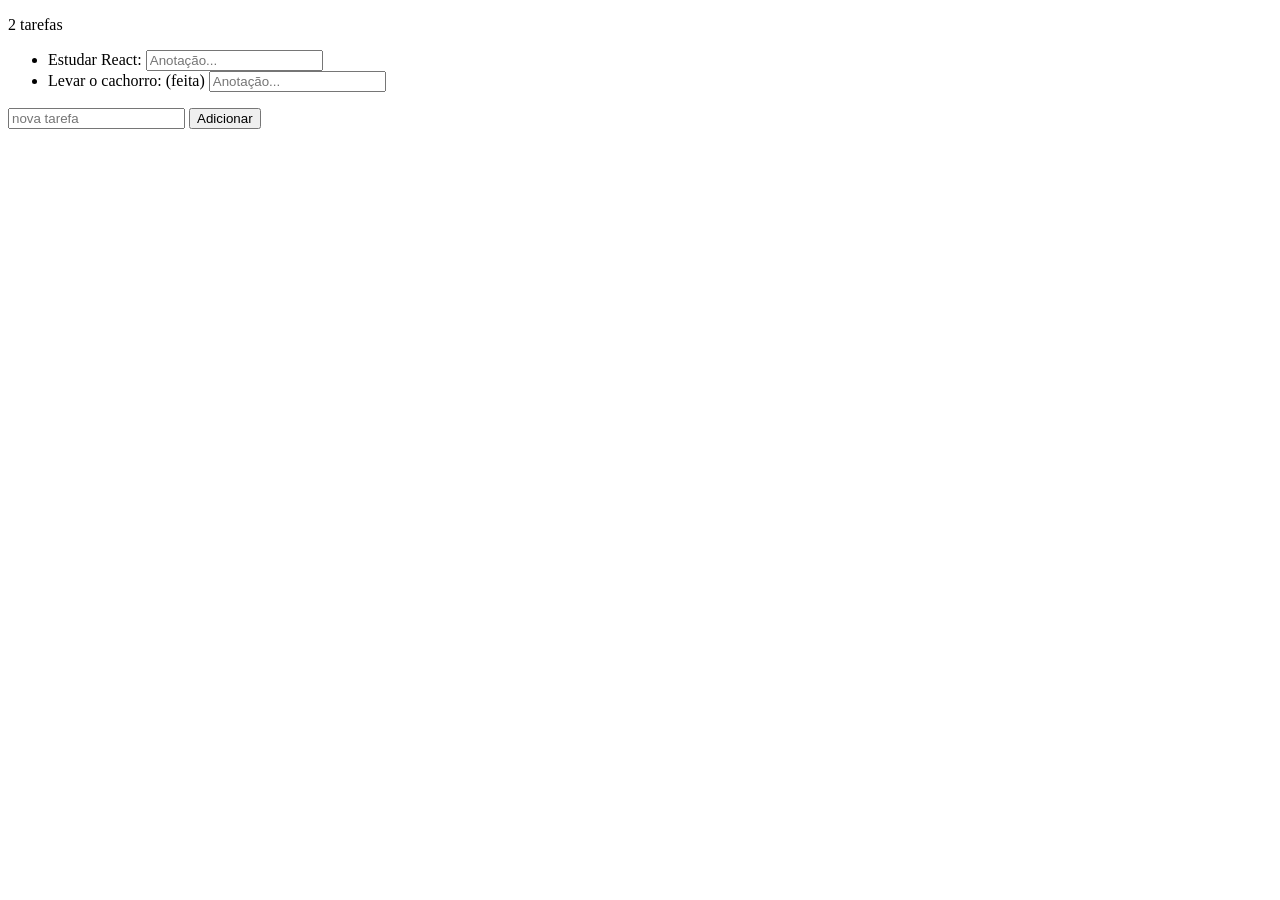
<file: emanuel.estudos/aula03/index.html>
<!DOCTYPE html>
<html lang="pt-BR">
<head>
  <meta charset="UTF-8">
  <title>Laboratório JS Puro - Aula 03</title>
</head>
<body>
  <p id="contador"></p>
  <ul id="lista"></ul>
  <input id="novo" placeholder="nova tarefa">
  <button id="add">Adicionar</button>

  <script>
    let tarefas = [
      { id: 1, texto: "Estudar React: ", feita: false },
      { id: 2, texto: "Levar o cachorro: ", feita: true }
    ];

    function desenhar() {
      const ul = document.getElementById("lista");
      ul.innerHTML = "";
      for (const t of tarefas) {
        const li = document.createElement("li");
        li.textContent = t.texto + (t.feita ? "(feita) " : "");
        
        const inputInterno = document.createElement("input");
        inputInterno.placeholder = "Anotação...";
        li.appendChild(inputInterno);

        ul.appendChild(li);
      }
      document.getElementById("contador").textContent = tarefas.length + " tarefas";
    }

    document.getElementById("add").addEventListener("click", () => {
      const input = document.getElementById("novo");
      if (input.value.trim() === "") return;
      tarefas.push({ id: Date.now(), texto: input.value, feita: false });
      input.value = "";
      desenhar();
    });

    desenhar();
  </script>
</body>
</html>
</file>
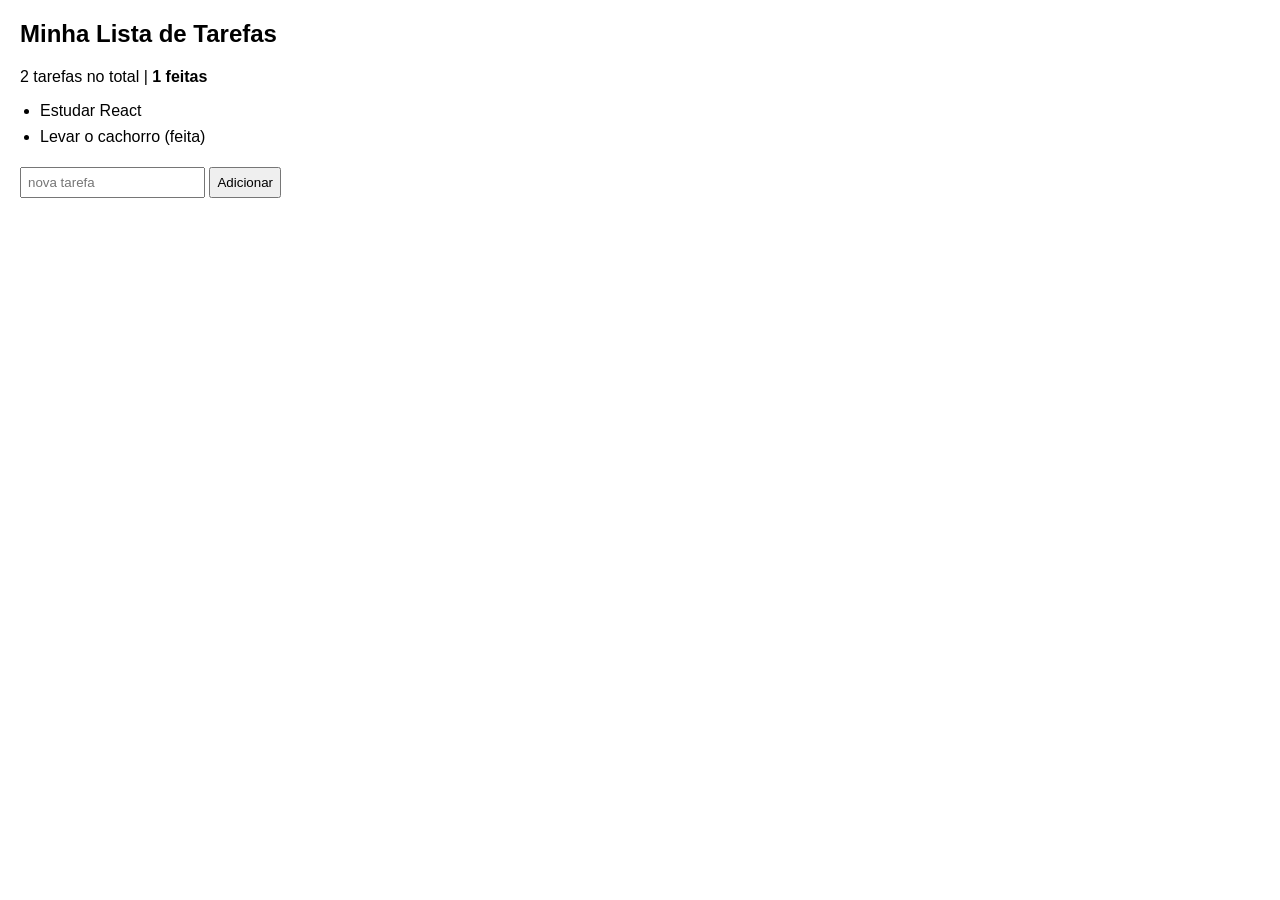
<file: arthur/estudos/AULA 03/INDEX.HTML>
<!DOCTYPE html>
<html lang="pt-BR">
<head>
    <meta charset="UTF-8">
    <meta name="viewport" content="width=device-width, initial-scale=1.0">
    <title>Aula 03 - Laboratório</title>
    <style>
        body { font-family: Arial, sans-serif; margin: 20px; max-width: 500px; }
        ul { padding-left: 20px; }
        li { margin-bottom: 8px; }
        input, button { padding: 6px; margin-top: 5px; }
        .aviso-vazio { color: orange; font-weight: bold; }
    </style>
</head>
<body>
    <h2>Minha Lista de Tarefas</h2>
    
    <p id="contador"></p>
    
    <!-- EXPERIMENTO 4: Se quiser quebrar a cola, mude o id abaixo para id="listaTarefas" -->
    <ul id="lista"></ul>
    
    <input id="novo" placeholder="nova tarefa">
    <button id="add">Adicionar</button>

    <script>
        let tarefas = [
            { id: 1, texto: "Estudar React", feita: false },
            { id: 2, texto: "Levar o cachorro", feita: true }
        ];

        function desenhar() {
            const ul = document.getElementById("lista");
            
            // Se a cola do ID quebrar (Experimento 4), o código vai travar bem aqui:
            ul.innerHTML = ""; 

            // EXPERIMENTO 3: Trecho 1 - Lidando com a lista vazia
            if (tarefas.length === 0) {
                ul.innerHTML = "<p class='aviso-vazio'>Nenhuma tarefa cadastrada!</p>";
            }

            for (const t of tarefas) {
                const li = document.createElement("li");
                
                // EXPERIMENTO 2: Colocando um input dentro de cada li para teste
                // Descomente a linha abaixo e comente a linha com 'textContent' para testar:
                // li.innerHTML = `<input type="text" value="${t.texto}"> ${t.feita ? " (feita)" : ""}`;
                
                li.textContent = t.texto + (t.feita ? " (feita)" : "");
                ul.appendChild(li);
            }
            
            // EXPERIMENTO 3: Trecho 2 - Calculando as tarefas feitas
            const feitas = tarefas.filter(t => t.feita).length;
            
            // EXPERIMENTO 3: Trecho 3 - Atualizando múltiplos contadores espalhados
            document.getElementById("contador").innerHTML = 
                `${tarefas.length} tarefas no total | <strong>${feitas} feitas</strong>`;
        }

        document.getElementById("add").addEventListener("click", () => {
            const input = document.getElementById("novo");
            if (!input.value.trim()) return;

            tarefas.push({ id: Date.now(), texto: input.value, feita: false });
            input.value = "";
            
            // EXPERIMENTO 1: Se você comentar a linha abaixo com //, 
            // o dado entra no vetor, mas a tela mente e não atualiza.
            desenhar(); 
            
            // Para provar que o dado entrou no vetor mesmo sem desenhar na tela:
            console.log("Vetor atualizado de tarefas:", tarefas);
        });

        desenhar();
    </script>
</body>
</html>
</file>
